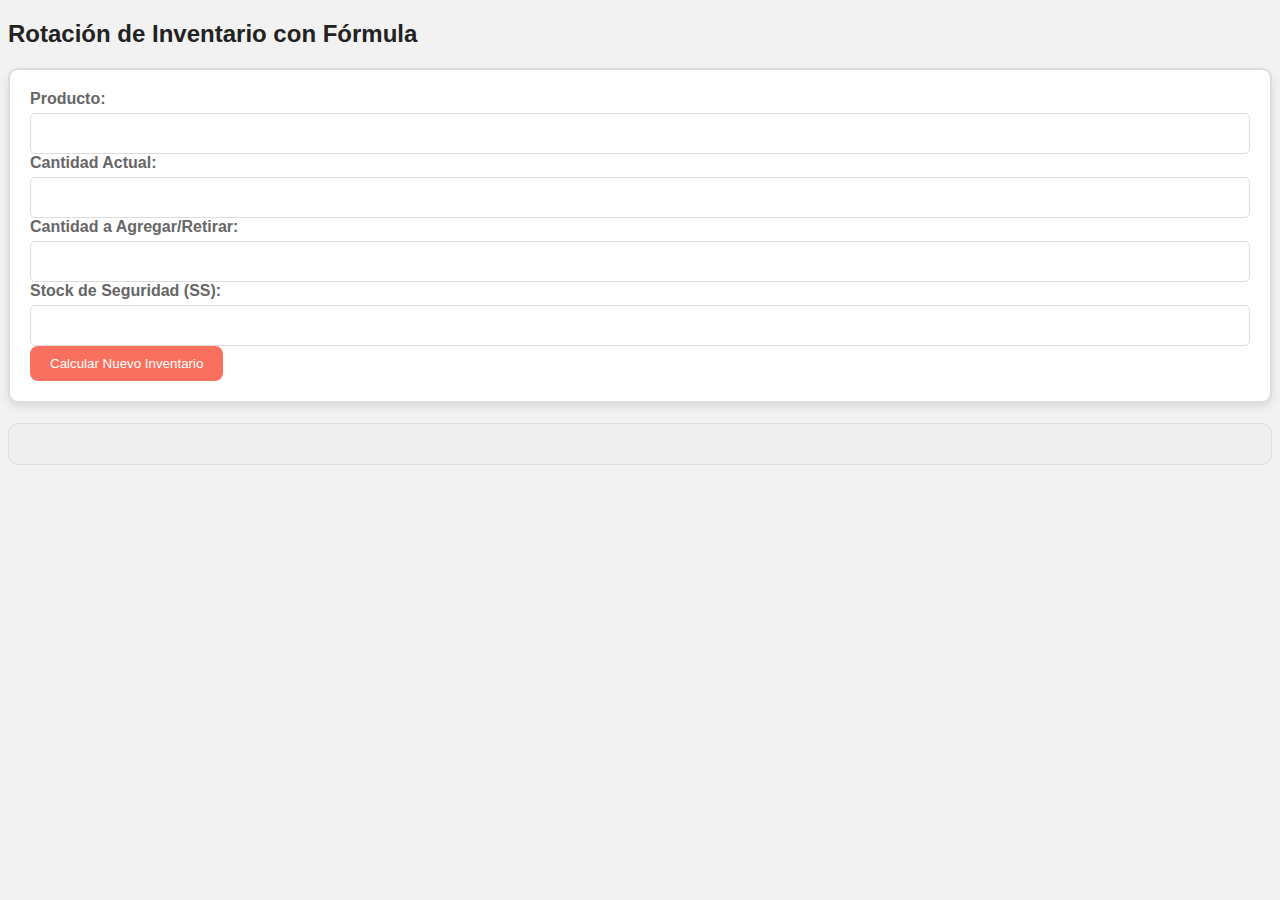
<file: serviciosRotaciondeinventario.html>
<!DOCTYPE html>
<html lang="es">
<head>
    <meta charset="UTF-8">
    <meta name="viewport" content="width=device-width, initial-scale=1.0">
    <title>Rotación de Inventario con Fórmula</title>
    <link rel="stylesheet" href="rotacioninventario.css">
</head>
<body>
    <h2>Rotación de Inventario con Fórmula</h2>
    <div id="formulario">
        <label for="producto">Producto:</label>
        <input type="text" id="producto" name="producto"><br>
        <label for="cantidadActual">Cantidad Actual:</label>
        <input type="number" id="cantidadActual" name="cantidadActual"><br>
        <label for="cantidadAgregar">Cantidad a Agregar/Retirar:</label>
        <input type="number" id="cantidadAgregar" name="cantidadAgregar"><br>
        <label for="stockSeguridad">Stock de Seguridad (SS):</label>
        <input type="number" id="stockSeguridad" name="stockSeguridad"><br>
        <button onclick="actualizarInventario()">Calcular Nuevo Inventario</button>
    </div>
    <div id="resultado">
        <!-- Aquí se mostrará el resultado -->
    </div>
    <script src="scriptrotacioninventario.js"></script>
</body>
</html>
</file>
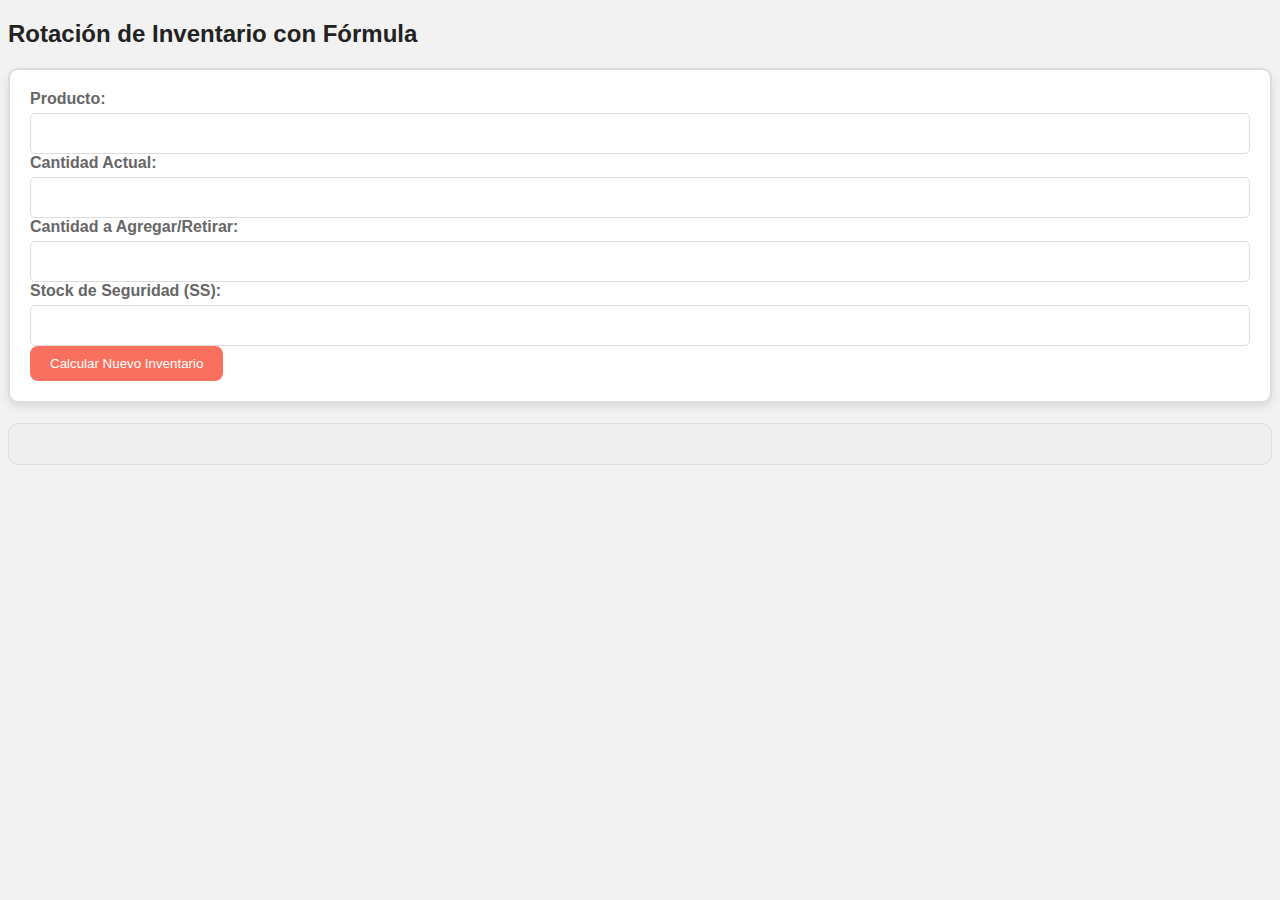
<file: index/serviciosRotaciondeinventario.html>
<!DOCTYPE html>
<html lang="es">
<head>
    <meta charset="UTF-8">
    <meta name="viewport" content="width=device-width, initial-scale=1.0">
    <title>Rotación de Inventario con Fórmula</title>
    <link rel="stylesheet" href="/Style/rotacioninventario.css">
</head>
<body>
    <h2>Rotación de Inventario con Fórmula</h2>
    <div id="formulario">
        <label for="producto">Producto:</label>
        <input type="text" id="producto" name="producto"><br>
        <label for="cantidadActual">Cantidad Actual:</label>
        <input type="number" id="cantidadActual" name="cantidadActual"><br>
        <label for="cantidadAgregar">Cantidad a Agregar/Retirar:</label>
        <input type="number" id="cantidadAgregar" name="cantidadAgregar"><br>
        <label for="stockSeguridad">Stock de Seguridad (SS):</label>
        <input type="number" id="stockSeguridad" name="stockSeguridad"><br>
        <button onclick="actualizarInventario()">Calcular Nuevo Inventario</button>
    </div>
    <div id="resultado">
        <!-- Aquí se mostrará el resultado -->
    </div>
    <script src="/js/scriptrotacioninventario.js"></script>
</body>
</html>
</file>
<file: rotacioninventario.css>
/* Vibrant and Engaging Theme */
body {
    font-family: -apple-system, BlinkMacSystemFont, "Segoe UI", Roboto, sans-serif;
    background-color: #f2f2f2; /* Light gray background */
    color: #222; /* Darker text for better contrast */
  }
  
  #formulario {
    margin: 20px auto; /* Centered horizontally */
    padding: 20px;
    border: 2px solid #ddd; /* Thicker border */
    border-radius: 10px; /* Rounded corners for a softer look */
    background-color: #fff;
    box-shadow: 0 4px 8px rgba(0, 0, 0, 0.1); /* More prominent shadow */
  }
  
  label {
    display: block;
    margin-bottom: 5px;
    font-weight: bold;
    color: #666; /* Lighter text color for labels */
  }
  
  input[type="text"],
  input[type="number"] {
    width: 100%; /* Full-width input fields */
    padding: 12px 15px; /* Adjusted padding for better balance */
    border: 1px solid #ddd; /* Lighter border color */
    border-radius: 5px; /* Rounded corners for a modern touch */
    box-sizing: border-box;
  }
  
  button {
    background-color: #f9715e; /* Orange for a vibrant feel */
    color: white;
    padding: 10px 20px; /* Increased padding for better button size */
    border: none;
    border-radius: 8px; /* Rounded corners for a softer look */
    cursor: pointer;
    transition: all 0.2s ease-in-out;
  }
  
  button:hover {
    background-color: #e3624b; /* Darker orange on hover for a clear visual cue */
  }
  
  #resultado {
    margin: 20px auto;
    padding: 20px;
    border: 1px solid #ddd;
    border-radius: 10px; /* Consistent corner style */
    background-color: #eee; /* Light background for better contrast */
  }
</file>
<file: Style/rotacioninventario.css>
/* Vibrant and Engaging Theme */
body {
    font-family: -apple-system, BlinkMacSystemFont, "Segoe UI", Roboto, sans-serif;
    background-color: #f2f2f2; /* Light gray background */
    color: #222; /* Darker text for better contrast */
  }
  
  #formulario {
    margin: 20px auto; /* Centered horizontally */
    padding: 20px;
    border: 2px solid #ddd; /* Thicker border */
    border-radius: 10px; /* Rounded corners for a softer look */
    background-color: #fff;
    box-shadow: 0 4px 8px rgba(0, 0, 0, 0.1); /* More prominent shadow */
  }
  
  label {
    display: block;
    margin-bottom: 5px;
    font-weight: bold;
    color: #666; /* Lighter text color for labels */
  }
  
  input[type="text"],
  input[type="number"] {
    width: 100%; /* Full-width input fields */
    padding: 12px 15px; /* Adjusted padding for better balance */
    border: 1px solid #ddd; /* Lighter border color */
    border-radius: 5px; /* Rounded corners for a modern touch */
    box-sizing: border-box;
  }
  
  button {
    background-color: #f9715e; /* Orange for a vibrant feel */
    color: white;
    padding: 10px 20px; /* Increased padding for better button size */
    border: none;
    border-radius: 8px; /* Rounded corners for a softer look */
    cursor: pointer;
    transition: all 0.2s ease-in-out;
  }
  
  button:hover {
    background-color: #e3624b; /* Darker orange on hover for a clear visual cue */
  }
  
  #resultado {
    margin: 20px auto;
    padding: 20px;
    border: 1px solid #ddd;
    border-radius: 10px; /* Consistent corner style */
    background-color: #eee; /* Light background for better contrast */
  }
</file>
